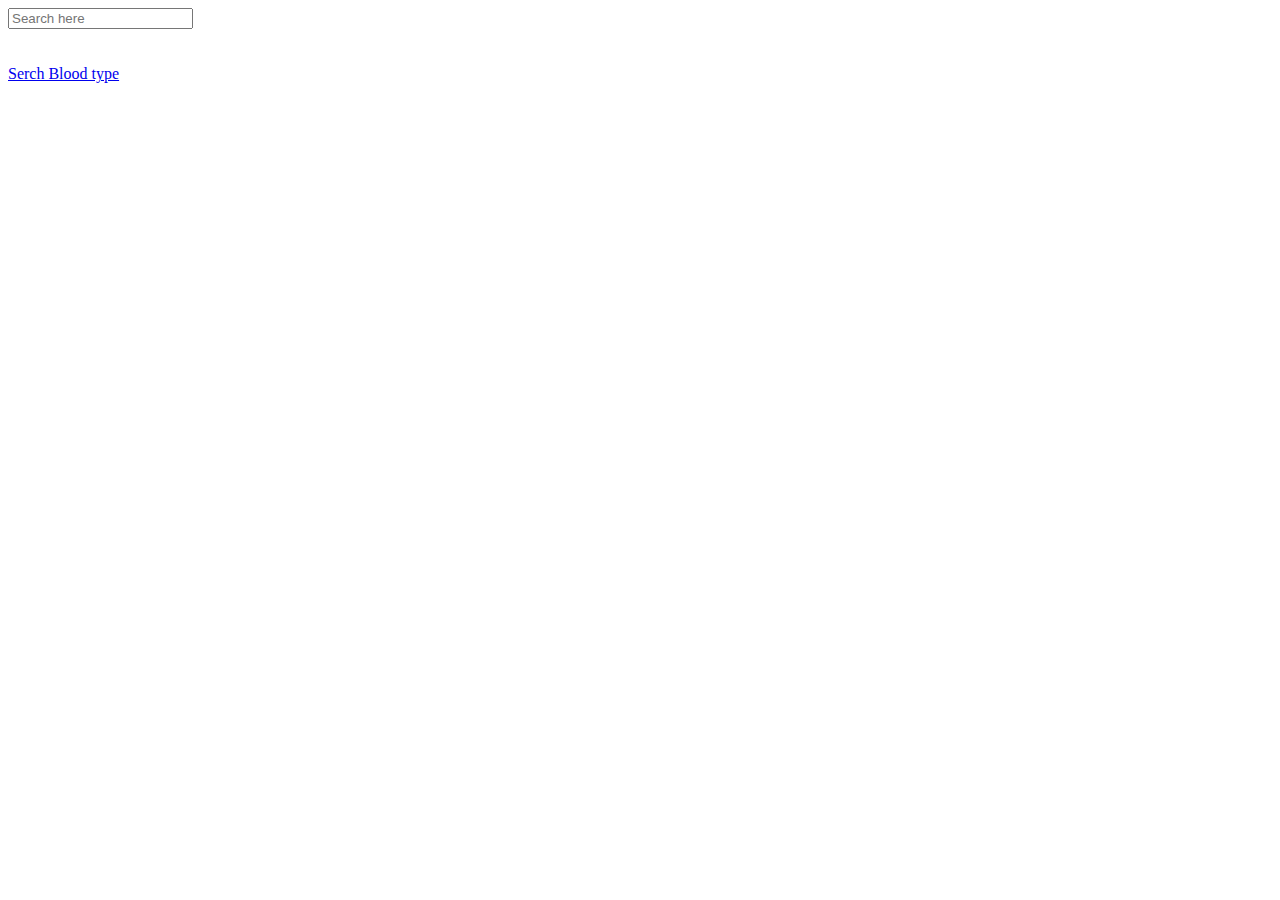
<file: searchmap.html>
<!--<!Doctype HTML>
<html>
        <title>Map Direction</Form></title>

    
<script src="assets/javascript/leaflet.js"
integrity="sha512-tAGcCfR4Sc5ZP5ZoVz0quoZDYX5aCtEm/eu1KhSLj2c9eFrylXZknQYmxUssFaVJKvvc0dJQixhGjG2yXWiV9Q=="
crossorigin="">

</script>

<script src='https://api.tiles.mapbox.com/mapbox-gl-js/v0.47.0/mapbox-gl.js'></script>
<link href='https://api.tiles.mapbox.com/mapbox-gl-js/v0.47.0/mapbox-gl.css' rel='stylesheet' />





<body>
        <div id="mapid" style="width:400px;height:400px;background:yellow"></div>
        <div id ="backtohome">
                <a href="index.html">Back To Search</a>
        </div>
</body>
</html>-->

<!DOCTYPE html>
<html>
<head>
<meta charset=utf-8 />
<title>A simple map</title>
<meta name='viewport' content='initial-scale=1,maximum-scale=1,user-scalable=no' />
<script src='https://api.mapbox.com/mapbox.js/v3.1.1/mapbox.js'></script>
<link href='https://api.mapbox.com/mapbox.js/v3.1.1/mapbox.css' rel='stylesheet' />
<style>
  
  #map { position:absolute;height: 50%; width:70%;border: 3px black;padding:50px;}
 </style>
</head>
<body>
        <input type="text" id="search" onkeyup="" placeholder="Search here"><br><br><br>
	<a href="index.html">Serch Blood type</a><br><br><br>
<div id='map'></div>


<script>
L.mapbox.accessToken = 'pk.eyJ1IjoianVoaXBhdGVsOTM5NCIsImEiOiJjamtrMWQ5cncwZ201M3dwOGs1ZGlzeWhjIn0.GYR9B-JK2FFySnfzs-DTvg';
var map = L.mapbox.map('map', 'mapbox.streets')
    .setView([33,-84.390], 9);
</script>


</body>
</html>
</file>
